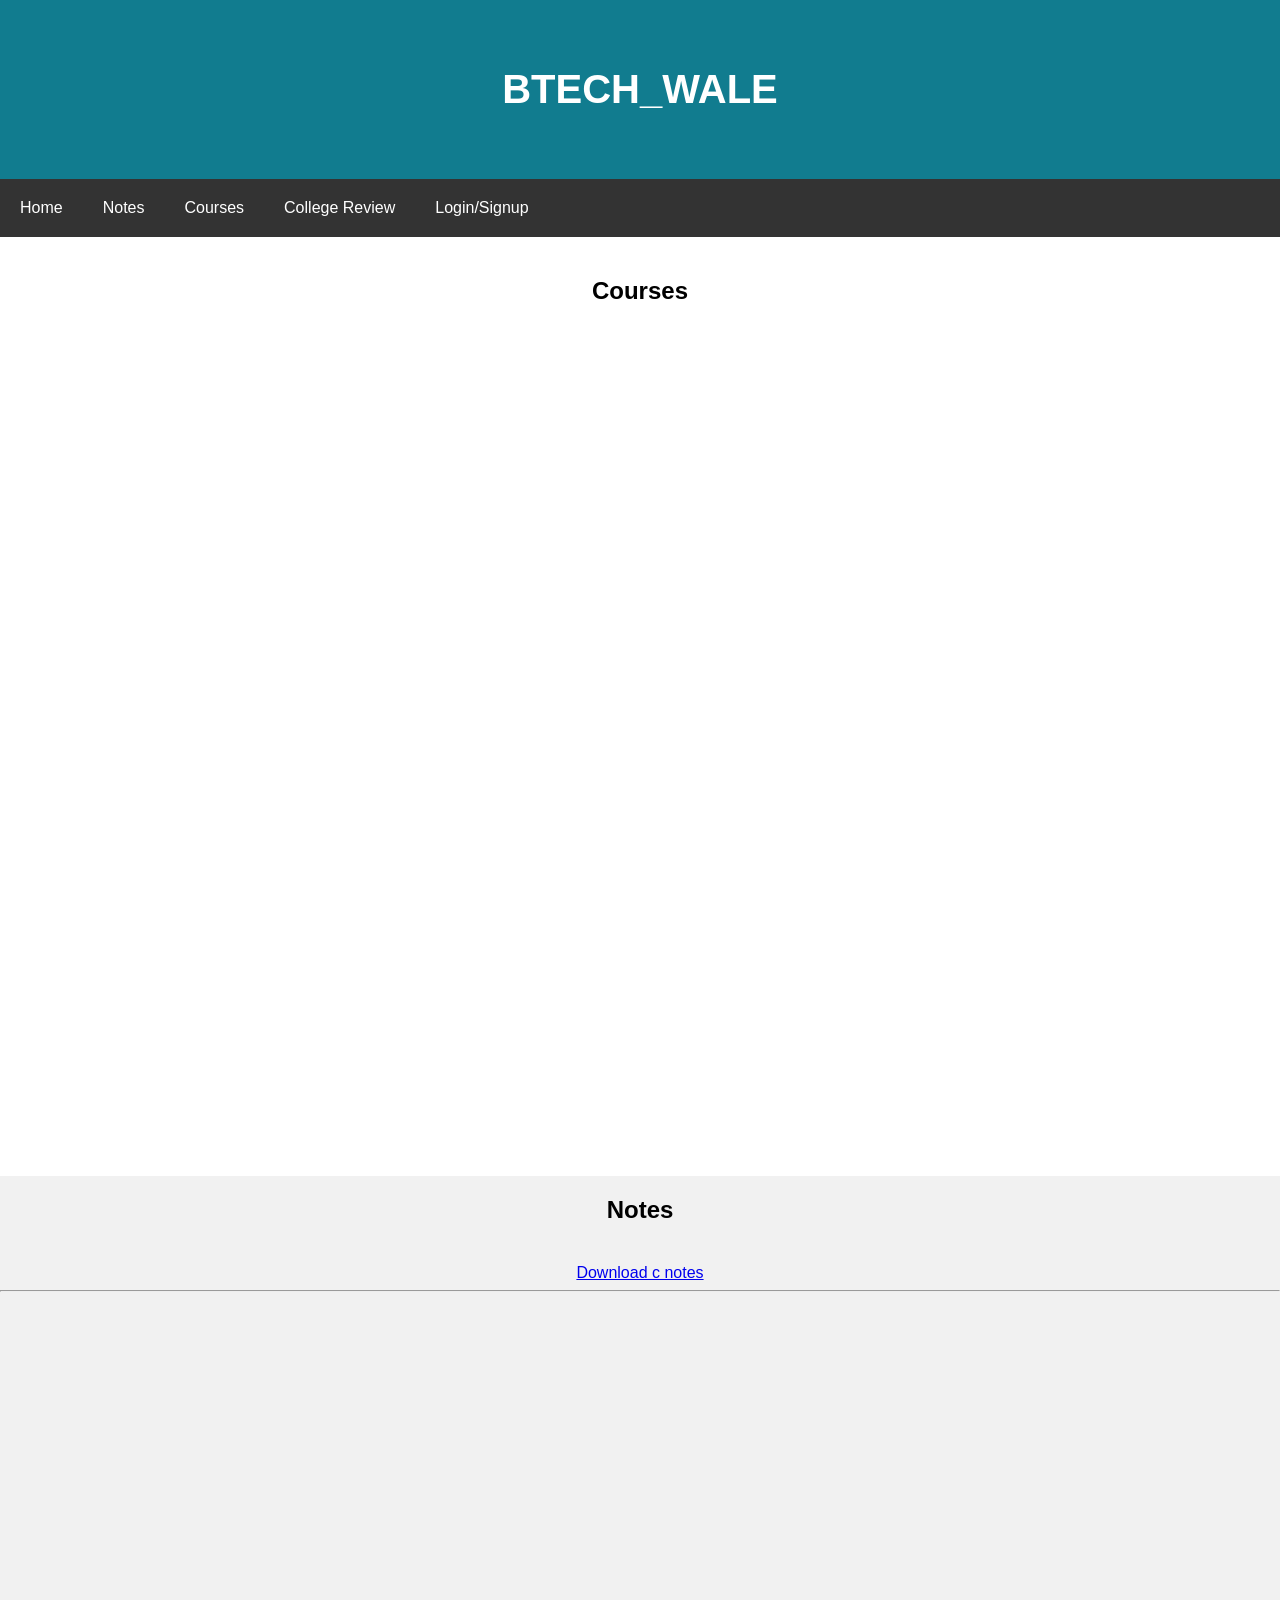
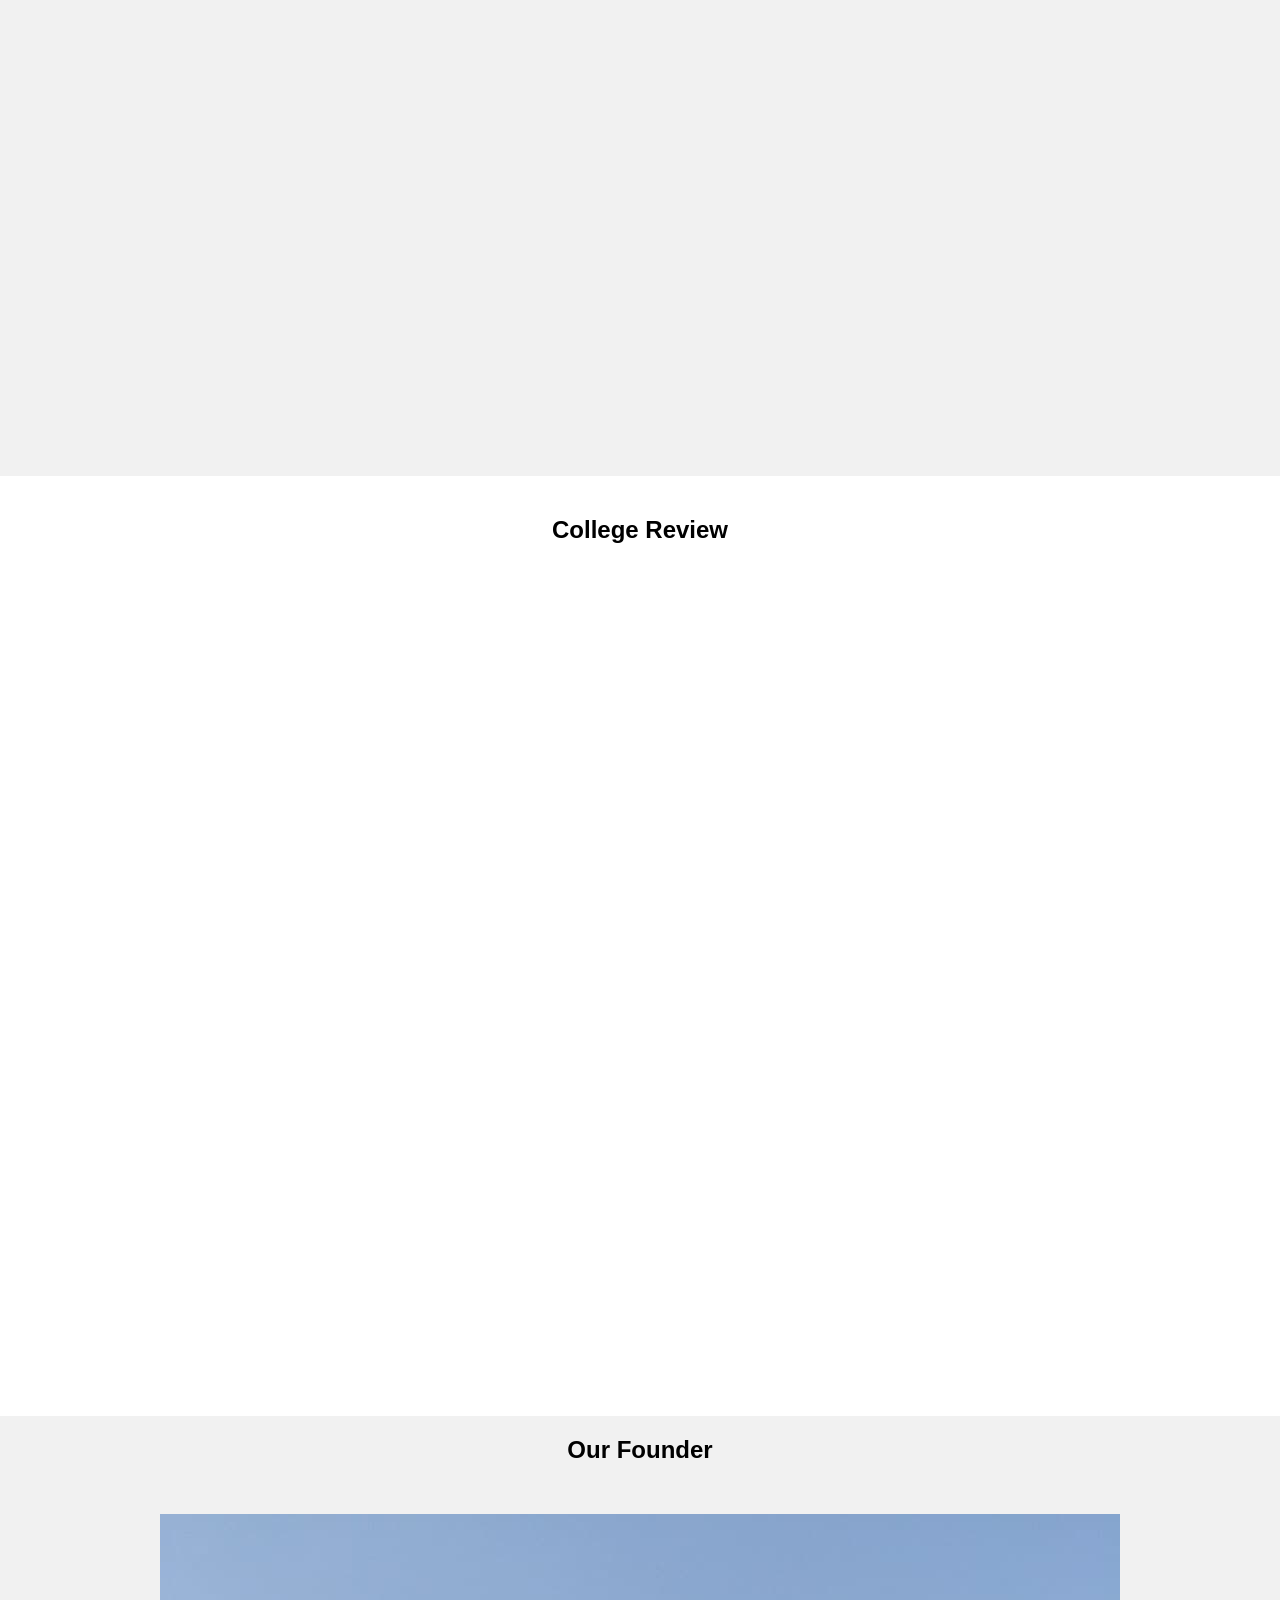
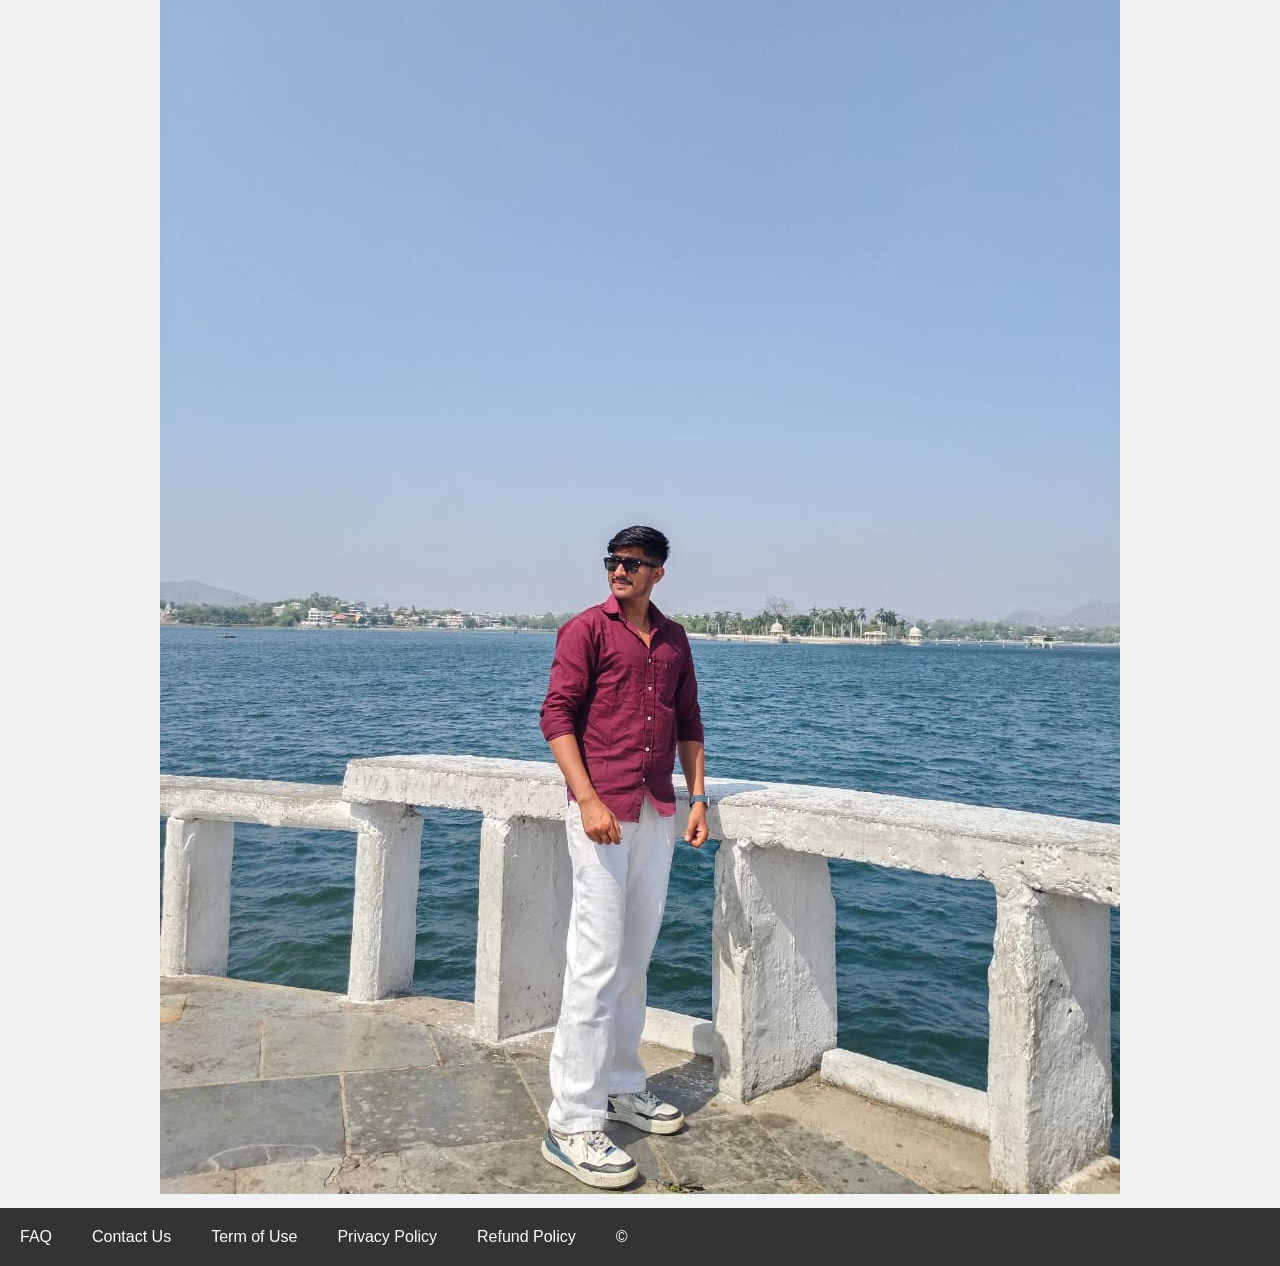
<file: index.html>
<!DOCTYPE html>
<html lang="en">
<head>
    <meta charset="UTF-8">
    <meta name="viewport" content="width=device-width, initial-scale=1.0">
    <title>BTECH_WALE | Home</title>
    <link rel="stylesheet" href="./style.css">
</head>
<body>
    <header>
        <h1>BTECH_WALE</h1>
    </header>
    <nav>
        <a href="#">Home</a>
        <a href="#">Notes</a>
        <a href="#">Courses</a>
        <a href="#">College Review</a>
        <a href="#">Login/Signup</a>
    </nav>
    <main>
        <section>
            <h2>Courses</h2>
            <iframe width="560" height="315" src="https://www.youtube.com/embed/irqbmMNs2Bo?si=ERwaRm2aWU7JbKoL" title="YouTube video player" frameborder="0" allow="accelerometer; autoplay; clipboard-write; encrypted-media; gyroscope; picture-in-picture; web-share" referrerpolicy="strict-origin-when-cross-origin" allowfullscreen></iframe>
            <iframe width="560" height="315" src="https://www.youtube.com/embed/p5rBJj5CKCg?si=ksbq9Xoeq57JtPQ_" title="YouTube video player" frameborder="0" allow="accelerometer; autoplay; clipboard-write; encrypted-media; gyroscope; picture-in-picture; web-share" referrerpolicy="strict-origin-when-cross-origin" allowfullscreen></iframe>
        </section>
        <section>
            <h2>Notes</h2>
            <a target="_blank" href="/C_notes.pdf" download>Download c notes</a>
            <hr>
            <iframe width="33%"  src="https://www.youtube.com/embed/qQrCbg7f8Rc?si=crP6iKoUqQiYm08g" title="YouTube video player" frameborder="0" allow="accelerometer; autoplay; clipboard-write; encrypted-media; gyroscope; picture-in-picture; web-share" referrerpolicy="strict-origin-when-cross-origin" allowfullscreen></iframe>
        </section>
        <section>
            <h2>College Review</h2>
            <iframe width="33%" height="33%"  src="https://www.youtube.com/embed/ZvztWusif8g?si=zTQ6jLQlxGbpxEKW" title="YouTube video player" frameborder="0" allow="accelerometer; autoplay; clipboard-write; encrypted-media; gyroscope; picture-in-picture; web-share" referrerpolicy="strict-origin-when-cross-origin" allowfullscreen></iframe>
            <iframe width="33%" height="33%" src="https://www.youtube.com/embed/-1Dz2daZBv0?si=PrCXiXGUHFkHi7Fv" title="YouTube video player" frameborder="0" allow="accelerometer; autoplay; clipboard-write; encrypted-media; gyroscope; picture-in-picture; web-share" referrerpolicy="strict-origin-when-cross-origin" allowfullscreen></iframe>
        </section>
        <section>
            <h2>Our Founder</h2>
            <img src="WhatsApp Image 2026-09-11 at 10.42.49 AM.jpeg" alt="This is Divyanshu Kumawat">
        </section>
        </main>
        <footer>
            <a href="#">FAQ</a>
            <a href="#">Contact Us</a>
            <a href="#">Term of Use</a>
            <a href="#">Privacy Policy</a>
            <a href="#">Refund Policy</a>
            <a href="#">&copy;</a>
        </footer>


    
</body>
</html>
</file>
<file: style.css>
* {
    box-sizing: border-box;
}

body {
    margin: 0px;
    font-family: -apple-system, BlinkMacSystemFont, 'Segoe UI', Roboto, Oxygen, Ubuntu, Cantarell, 'Open Sans', 'Helvetica Neue', sans-serif;
}

header h1 {
    text-align: center;
    font-size: 40px;
    color: white;
}

header {
    padding: 40px;
    background-color: rgb(17, 124, 143);
}

nav {
    background-color: #333;
    overflow: hidden;
}

nav a {
    text-decoration: none;
    padding: 20px;
    text-align: center;
    float: left;
    color: white;
}

main {
    background-color: white;
    text-align: center;
}

h2 {
    padding: 20px;
}

section:nth-child(even) {
    background-color: rgb(241, 241, 241);
}

section {
    min-height: 100vh;
}

video {
    padding: 10px;
}

iframe {
    height: 75vh;
}

img {
    padding: 10px;
}

section h5 {
    margin: 40px;
}

footer {
    background-color: #333;
    overflow: hidden;
}

footer a {
    text-decoration: none;
    padding: 20px;
    text-align: center;
    float: left;
    color: white;
}
</file>
